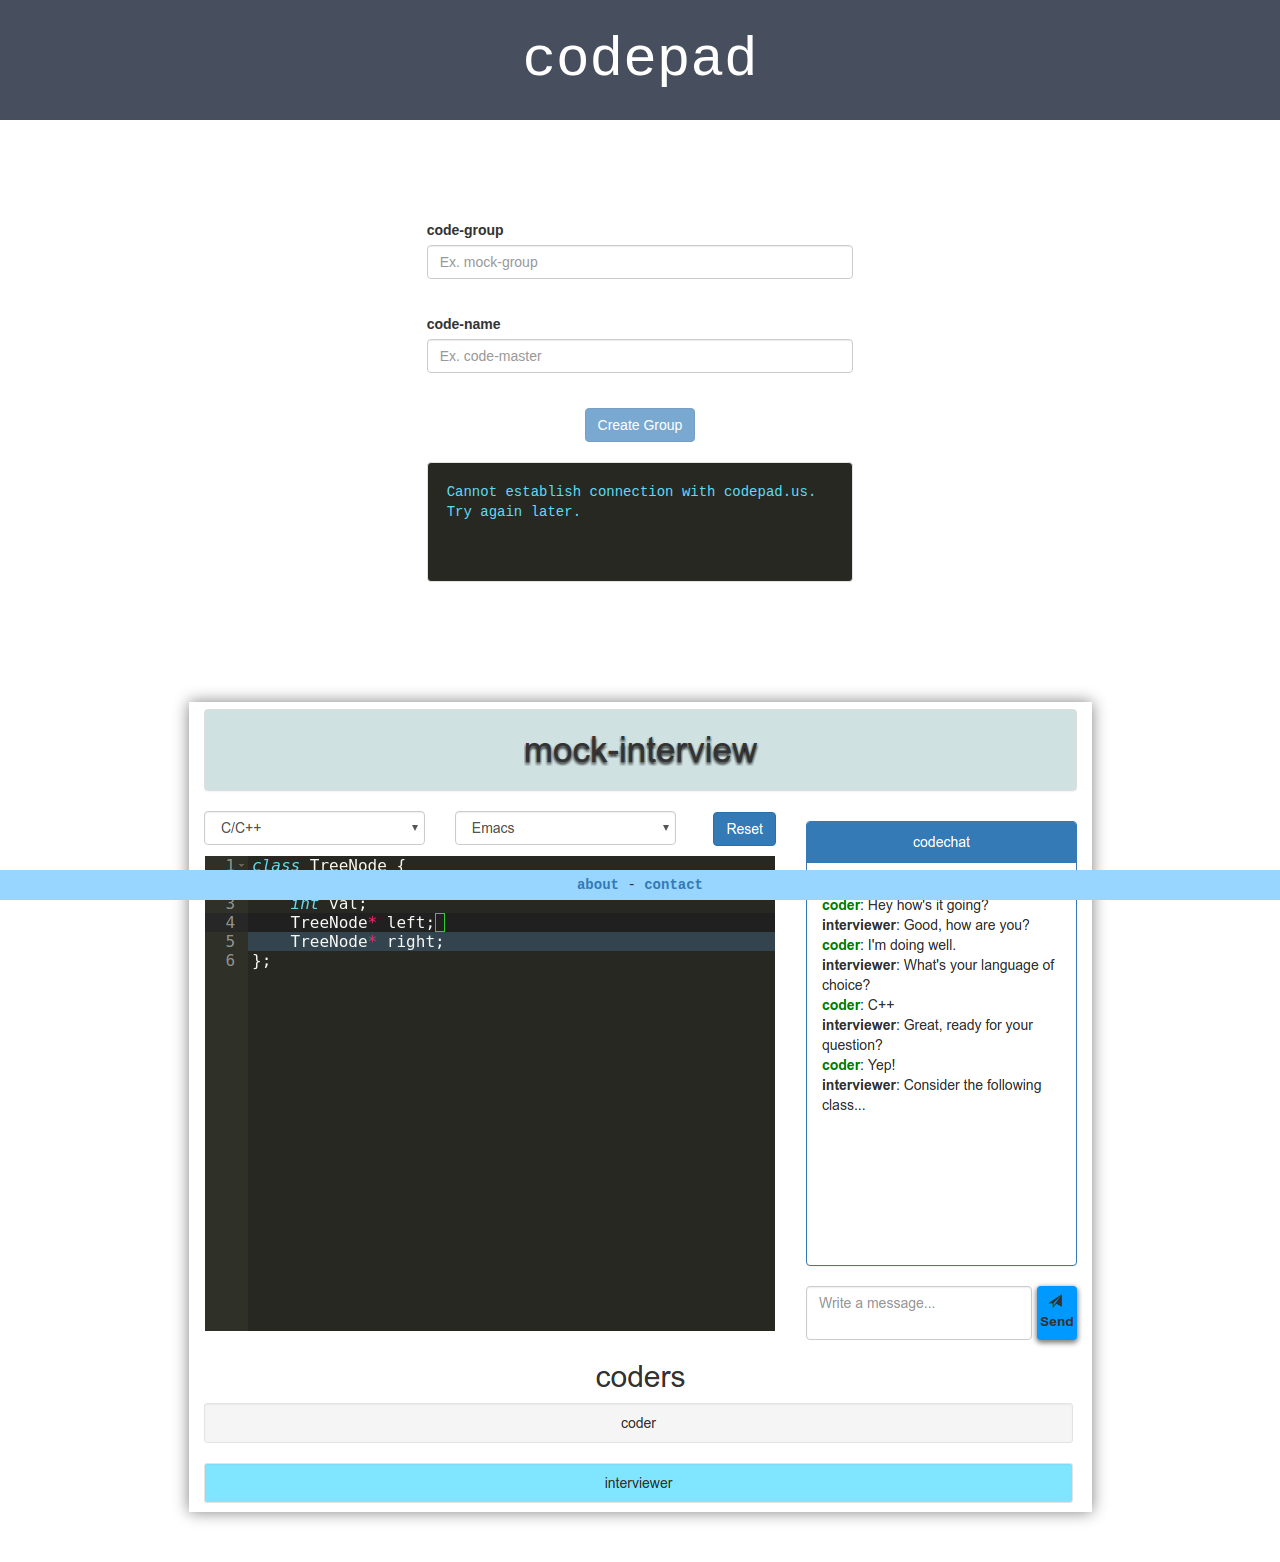
<file: index.html>
<!doctype html>

<html>
<head>
	<title>codepad</title>
	<link rel="stylesheet" type="text/css" href="css/codepad.css" />
	<link rel="stylesheet" type="text/css" href="css/bootstrap.min.css" />
	<link rel="icon" href="images/note-icon.png">
	<meta name="viewport" content="width=device-width, initial-scale=1, maximum-scale=1, user-scalable=0"/>
	<meta property="og:description" content="A simple online tool for programming together." />
	<meta name="description" content="A simple online tool for programming together." />
	<meta property="og:image" content="http://www.codepad.us/images/note-icon.png" />
</head>

<body>
	<div class="container-fluid">

		<!-- HEADER -->
		<a class="no-decorarion" href="home">
			<div class="row codepad-header code-font">
				codepad
			</div>
		</a>
		
		<!-- CODEFORM SECTION -->
		<div id="codeform">
			<div class="row">

				<div class="col-lg-4 col-xs-1"></div>

				<form class="col-lg-4 col-xs-10 form-horizontal">

					<!-- CODE GROUP FORM GROUP -->
					<div class="form-group" id="codegroup-form">
						<label for="codegroup-input">code-group</label>
						<input type="text" class="form-control" id="codegroup-input" placeholder="Ex. mock-group" maxlength="24">
						<small id="codegroup-info" class="text-muted">&nbsp;</small>
					</div>

					<!-- CODENAME FORM GROUP -->
					<div class="form-group" id="codename-form">
						<label for="codename-input">code-name</label>
						<input type="text" class="form-control" id="codename-input" placeholder="Ex. code-master" maxlength="24">
						<small id="codename-info" class="text-muted">&nbsp;</small>
					</div>

					<!-- CREATE/JOIN BUTTON -->
					<div class="text-center">
						<button id="join-button" type="button" class="btn btn-primary btn-l" disabled>Create Group</button>
					</div>

					<br />

					<!-- SERVER INFO -->
					<div class="row well code-box-blue">
							<div id="server-status" class="text-left">Establishing connection with the server...</div>
							<div class="text-left" id="server-info">
								<b>Codegroups</b> online: <span id="num-groups">0</span> <br />
								<b>Coders</b> online: <span id="num-coders">0</span>
							</div>
					</div>

				</form>

				<div class="col-lg-4 col-xs-1"></div>

			</div>

			<div class="text-center">
				<img class="shadowed" id="homepage-image" src="images/example-session.png"/>
			</div>
		</div>
		<!-- END CODEFORM SECTION -->

		<!-- CODEWORD SECTION -->
		<div id="codeworld">

			<!-- CODEGROUP HEADER -->
			<div class="panel panel-default sub-tagline">
				<div class="panel-body" id="codegroup-header" style="background-color: #d0e1e1"></div>
			</div>

			<!-- LIST OF CODERS IN SESSION -->
			<div class="row">
				<div class="col-xs-12" id="coderlist"></div>
			</div>

			<div class="row">

				<div class="col-md-9 col-sm-8">
					<!-- CODEPAD OPTIONS ROW -->
					<div class="row">

						<!-- LANGUAGE DROPDOWN -->
						<div class="col-md-3 col-xs-5">
							<select class="form-control" id="lang-control">
								<option>C/C++</option>
								<option>Java</option>
								<option>Scheme</option>
								<option>Python</option>
								<option>JavaScript</option>
							</select>
						</div>

						<!-- EDITOR STYLE DROPDOWN -->
						<div class="col-md-3 col-xs-5">
							<select class="form-control" id="style-control">
								<option>Emacs</option>
								<option>Vim</option>
							</select>
						</div>

						<!-- RESET CODEPAD -->
						<div class="col-md-1 col-xs-2">
							<button class="btn btn-primary pull-right" id="reset-button" value="Reset">
							<span class="glyphicon glyphicon-refresh"></span>
						</div>

						<div class="col-md-5 col-xs-0"> 
						</div>
					</div>

					<!-- CODEPAD EDITOR -->
					<div class="row">
						<div id="editor"></div>
					</div>
				</div>

				<!-- CODECHAT -->
				<div class="col-md-3 col-sm-4">
					<!-- MESSAGE FEED -->
					<div id="codechat" class="panel panel-primary">
						<div class="panel-heading text-center">codechat</div>
						<div class="panel-body" id="chat-box"></div>
						<div id="typing-status">&nbsp;</div>
					</div>

					<!-- MESSAGE COMPOSITION -->
					<div class="row no-gutter">
						<div class="col-sm-10 col-xs-11">
							<textarea class="form-control" rows="2" id="message-composition" placeholder="Write a message..."></textarea>
						</div>
						<div class="col-sm-2 col-xs-1">
							<div id="send-button" class="text-center unselectable">
								<span class="glyphicon glyphicon-send"></span> <br />
								<b>Send</b>
							</div>
						</div>
					</div>
				</div>
			</div>
		</div>
	</div>

	<footer id="codepad-footer" class="footer">
      <div class="container">
        <b><a href="about">about</a></b> - 
        <b><a href="http://johnbojorquez.com">contact</a></b>
      </div>
    </footer>

<script type="text/javascript" src="js/ace-min/ace.js" charset="utf-8"></script>
<script type="text/javascript" src="js/codeform.js"></script>
<script type="text/javascript" src="js/codechat.js"></script>
<script type="text/javascript" src="js/codeworld.js"></script>
<script type="text/javascript" src="js/codestream.js"></script>
<script type="text/javascript" src="js/codepad.js"></script>
<script type="text/javascript" src="js/main.js"></script>
</body>
</html>
</file>
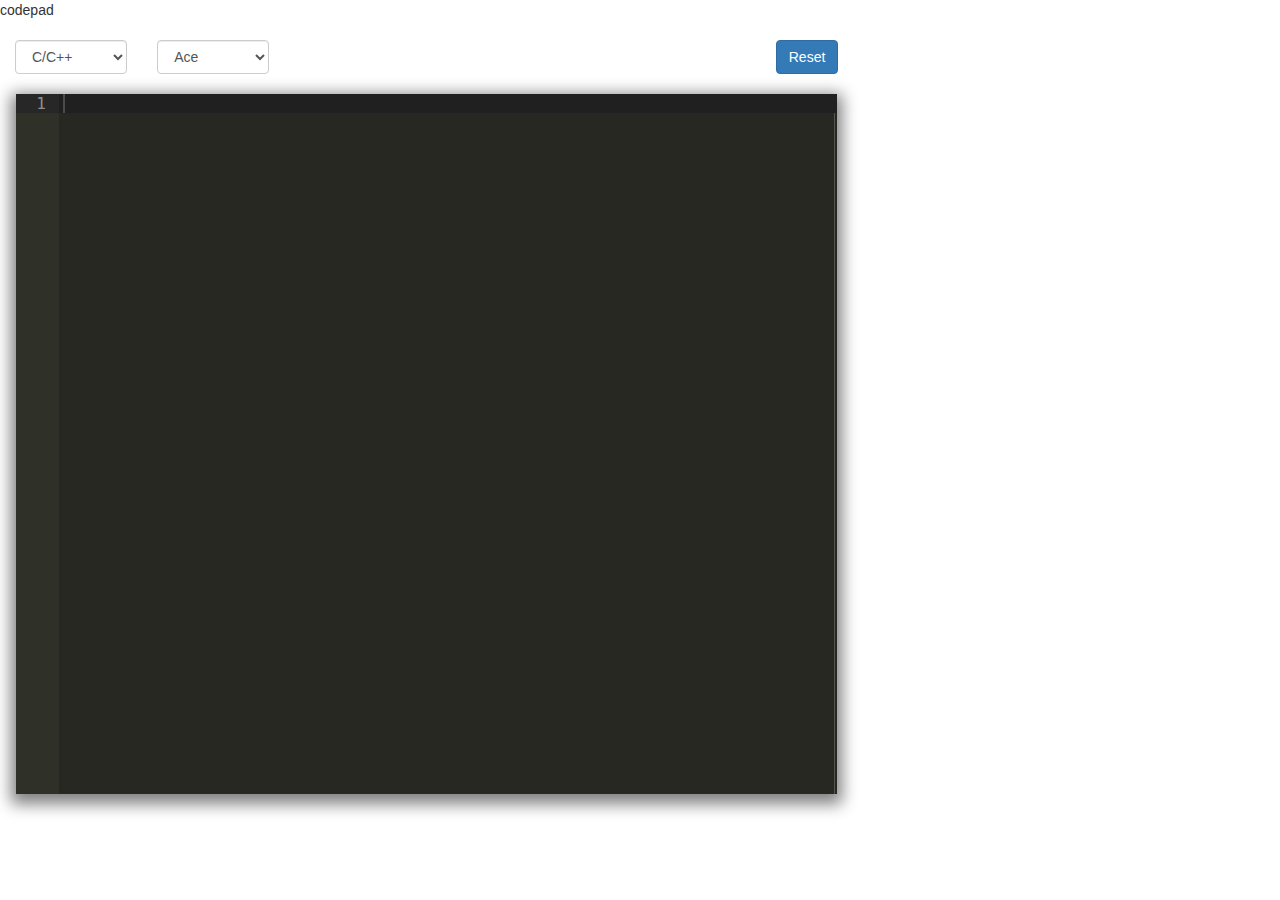
<file: pad.html>
<!doctype html>

<html>
<head>
    <title>codepad</title>
    <link rel="stylesheet" type="text/css" href="css/codepad.css" />
    <link rel="stylesheet" type="text/css" href="css/bootstrap.min.css" />
    <meta name="viewport" content="width=device-width, initial-scale=1" />
</head>

<body>
    <div class="container-fluid">

        <!-- HEADER -->
        <div class="row codepad_header">
            codepad <br />
        </div>
        <br />
        <div class="row">
            <div class="col-xs-8">
                <div class="row">
                    <div class="col-xs-2">
                        <select class="form-control" onchange="updateLanguage(this.value)">
                            <option>C/C++</option>
                            <option>Java</option>
                            <option>Scheme</option>
                            <option>Python</option>
                            <option>JavaScript</option>
                        </select>
                    </div>

                    <div class="col-xs-2">
                        <select class="form-control" onchange="updateKeyBindings(this.value)">
                            <option>Ace</option>
                            <option>Emacs</option>
                            <option>Vim</option>
                        </select>
                    </div>

                    <div class="col-xs-6"> 
                    </div>

                    <div class="col-xs-2">
                    <input class="btn btn-primary pull-right" type="button" value="Reset" onclick="clearEditor()">
                    </div>
                </div>
                <div class="row">
                    <div id="editor" style="height: 700px"></div>
                </div>
            </div>

            <div class="col-xs-4">

            </div>
        </div>

    </div>
    <script src="js/ace-min/ace.js" type="text/javascript" charset="utf-8"></script>
    <script type="text/javascript" src="js/editor.js"></script>
</body>
</html>
</file>
<file: css/codepad.css>
.code-font {
	font-family: Monaco, Consolas, "Lucida Console", monospace;
}

.codepad-header {
	background-color: #474e5d;
	color: white;
	font-size: 4em;
	text-align: center;
	padding: 20px 0px 20px 0px;
}

a.no-decorarion:hover {
    text-decoration: none;
}

#codeform {
	margin-top: 100px;
}

#codegroup-info {
	visibility: hidden;
}

#codename-info {
	visibility: hidden;
}

#codeworld {
	display: none;
}

.hidden {
	display: none;
}

.glyphicon-check.green {
	color: green;
}

.glyphicon-remove.red {
	color: red;
}

#editor {
	height: 65vh;
	margin-top: 20px;
	margin-bottom: 20px;
	margin-left: 16px;
	margin-right: 16px;
	box-shadow: 0px 5px 15px 5px grey;
}

#chat-box {
	height:56vh;
	overflow-y: auto;
	word-wrap: break-word;
}

#coderlist {
	margin-top: -14px;
	margin-bottom: 8px;
	line-height: 300%;
}

#send-button {
	font-size: 0.8vw;
	margin-left: 5px;
	padding-top: 8px;
	background-color: #0099ff;
	border-radius: 4px;
	height:54px;
	box-shadow: 0 2px 6px 1px grey
}

#send-button:hover {
	background-color: #004d80;
	cursor:pointer;
}

div.chat-update {
	font-size:0.9em;
	text-align: center;
	color:grey;
}

#typing-status {
	font-size:0.9em;
	padding-top:3px;
	padding-left: 6px;	
	padding-bottom: 2px;	
	color:grey;
}

#message-composition {
	resize: none;
}

.row.no-gutter {
	margin-left: 0;
	margin-right: 0;
}

.row.no-gutter [class*='col-']:not(:first-child),
.row.no-gutter [class*='col-']:not(:last-child) {
  	padding-right: 0;
  	padding-left: 0;
}

.unselectable { 
	-webkit-user-select: none; 
	-khtml-user-select: none; 
	-moz-user-select: none; 
	-o-user-select: none; 
	user-select: none; 
}

#server-info {
	visibility: hidden;
}

.sub-tagline {
	text-align: center;
  	font-size: 2.5em;
  	margin-top:10px;
  	text-shadow: #000 0px 2px 4px;
}

#codegroup_header {
	padding-top: 0;
	padding-bottom: 0;
}

.footer {
	text-align: center;
	padding-top: 5px;
  	position: fixed;
  	bottom: 0;
  	width: 100%;
  	height: 30px;
  	background-color: #99d6ff;
  	font-family: Monaco, Consolas, "Lucida Console", monospace;
}

.a {
	text-decoration: underline;
}

#num-groups, #num-coders {
	color: #944dff;
}

.well.code-box-green {
	background: #272822;
	color: #B0DA4C;
	font-family: Monaco, Consolas, "Lucida Console", monospace;
}

.well.code-box-blue {
	background: #272822;
	color: #5EDBF4;
	font-family: Monaco, Consolas, "Lucida Console", monospace;
}

.donate-form {
	text-align: center; 
	margin-top: 20px;
	margin-bottom: 50px;
}

.codetag {
	margin-right: 2px;
	margin-left: 2px;
	font-family: Monaco, Consolas, "Lucida Console", monospace;
}

img.shadowed {
	box-shadow: 0px 0px 15px grey
}

#homepage-image {
	margin-top: 100px;
	margin-bottom: 50px;
}

@media only screen and (max-width: 992px) {

	#homepage-image {
		width: 70%;
	}

	#send-button {
   		font-size: 1.5vw;
   }
}



@media only screen and (max-width: 768px) {

	#chat_box {
		height: 30vh;
	}

	#send-button {
   		font-size: 2vw;
   }

	.sub-tagline {
	  	font-size: 5vw;
	}
}

@media only screen and (max-width: 550px) {
	#about-footer {
		height: 50px;
	}
}
.coding-marker {
  position:absolute;
  background:rgba(102, 179, 255, 0.2);
  z-index:20
}
</file>
